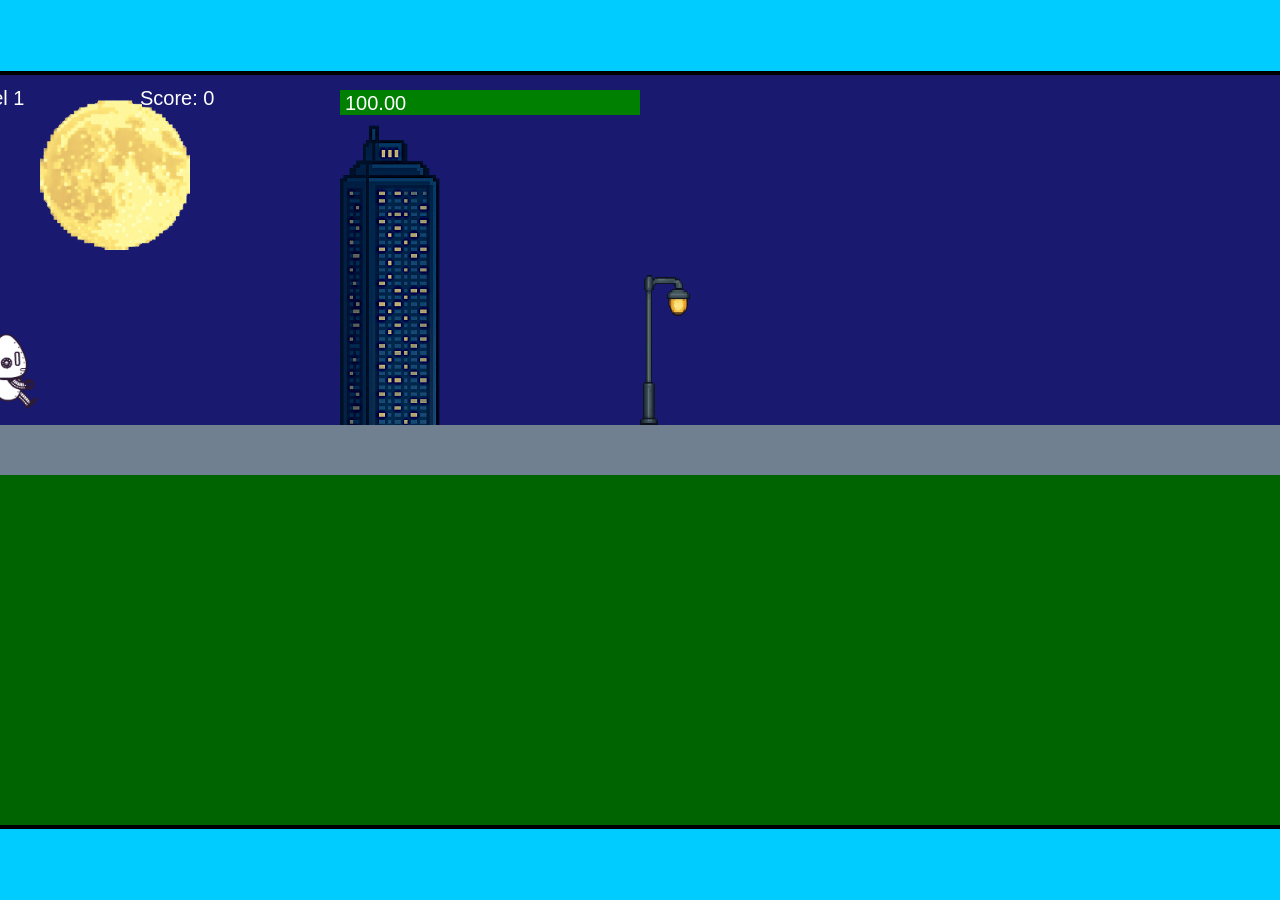
<file: fsd-projects/runtime/index.html>
<!DOCTYPE html>
<html lang="en">
  <head>
    <meta charset="UTF-8" />
    <meta name="viewport" content="width=device-width, initial-scale=1.0" />
    <title>Runtime Neo</title>
    <link rel="stylesheet" href="runtime.css" />
    <script src="https://code.jquery.com/jquery-3.1.0.js"></script>
    <script src="setup.js"></script>
    <script src="levels.js"></script>
    <script src="scenery.js"></script>
    <script src="student.js"></script>
    <script src="main.js"></script>
  </head>
  <body id="body">
    <canvas id="gameCanvas" width="1400" height="750"></canvas>
    <img id="player" src="images/halle.png" />
    <img id="projectile" src="images/projectile.png" />
    <img id="basicPlatform" src="images/interactable/basicPlatform.png" />
    <img id="spikes" src="images/interactable/spikes.png" />
    <img id="bug" src="images/interactable/bug.png" />
    <img id="healthUp" src="images/interactable/healthUp.png" />
    <img id="flag" src="images/interactable/flag.png" />
    <img id="moon" src="images/backgrounds/moon.png" />
    <img id="building" src="images/backgrounds/building.png" />
    <img id="lamp" src="images/backgrounds/lamp.png" />
  </body>
</html>
</file>
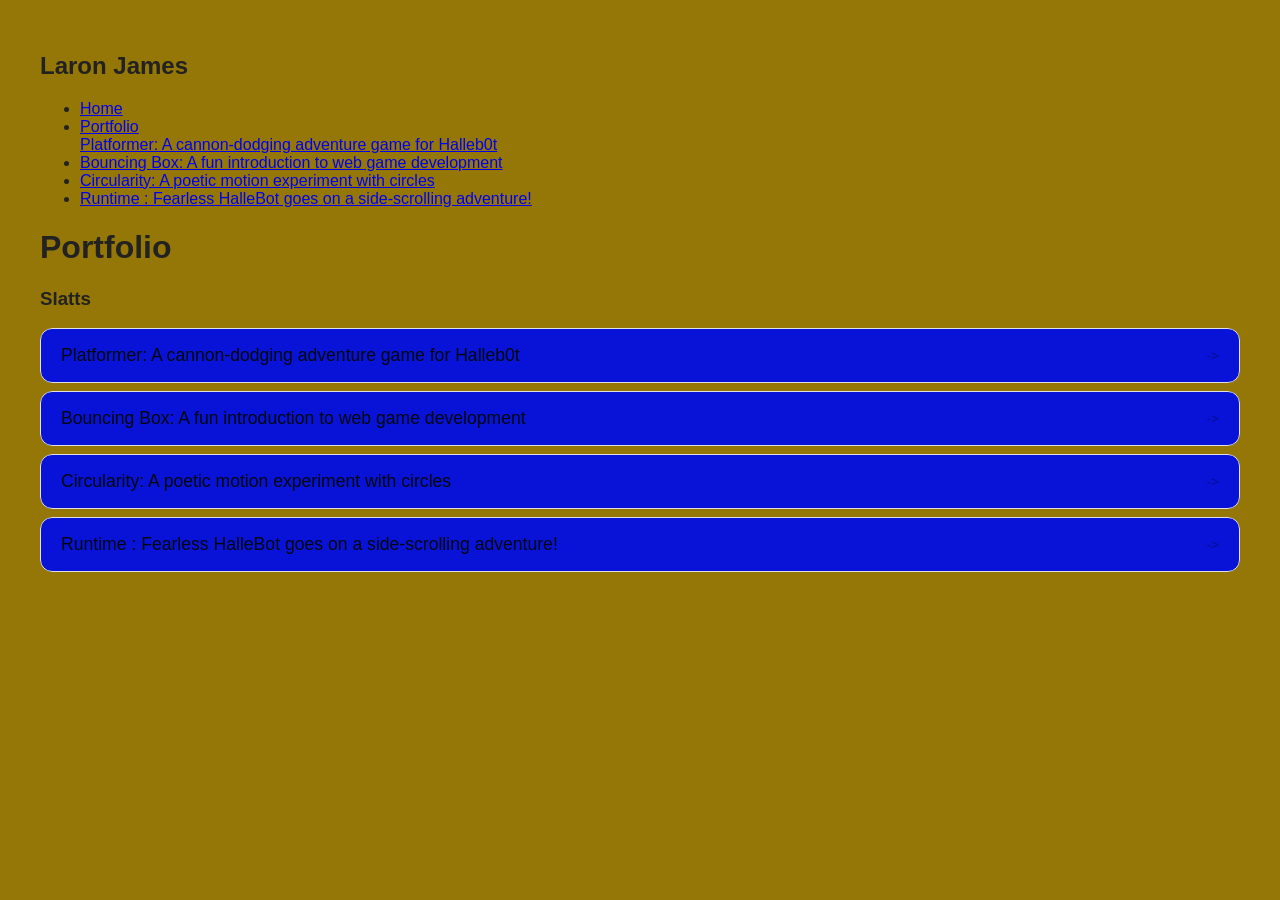
<file: portfolio.html>
<!DOCTYPE html>
<html>
<head>
<title>Laron James</title>
<link rel="stylesheet" href="style.css" />
</head>
<body>
<!-- All content goes here -->
<div id="all-contents">
  <nav> 
<h1>Laron James</h1>
<ul id="nav-ul">
  <li class="nav-li">
<a href="index.html">Home</a>
</li>
<li class="nav-li">
<a href="portfolio.html">Portfolio</a>
</li>
<a href="fsd-projects/platformer/">Platformer: A cannon-dodging adventure game for Halleb0t</a>
</li>
<li>
<a href="fsd-projects/bouncing-box/">Bouncing Box: A fun introduction to web game development</a>
</li>
<li>
<a href="fsd-projects/circularity/">Circularity: A poetic motion experiment with circles</a>
</li>
<li>
<a href="fsd-projects/runtime/">Runtime : Fearless HalleBot goes on a side-scrolling adventure!</a>
</li>
</ul>
 </nav>

 <main>
  <divclass="content">
    <h1>Portfolio</h1>
<h3>Slatts</h3>
<ul id="portfolio">
  <li>
<a href="fsd-projects/platformer/">Platformer: A cannon-dodging adventure game for Halleb0t</a>
</li>
<li>
<a href="fsd-projects/bouncing-box/">Bouncing Box: A fun introduction to web game development</a>
</li>
<li>
<a href="fsd-projects/circularity/">Circularity: A poetic motion experiment with circles</a>
</li>
<li>
<a href="fsd-projects/runtime/">Runtime : Fearless HalleBot goes on a side-scrolling adventure!</a>
</li>
</ul>
<!-- ASD Projects will go here -->
</div>
  </main>
</div>
</body>
</html>
</file>
<file: fsd-projects/runtime/runtime.css>
/* runtime.css */
/* Styles for Runtime Neo auto-runner game */

img {
  display: none;
}

#gameCanvas {
  position: absolute;
  border: 4px solid #000;
  top: 50%;
  left: 50%;
  transform: translate(-50%, -50%);
}

body {
  margin: 0;
  background-color: #00ccff;
  font-family: Arial, sans-serif;
  text-align: center;
  overflow: hidden;
}
</file>
<file: style.css>
* {
  box-sizing: border-box;
}

body {
  margin: 0;
  background: #947706;
  color: #222;
  font-family: "Helvetica Neue", Arial, sans-serif;
}

#all-contents {
  max-width: 1500px;
  min-height: 100vh;
  margin: 0 auto;
  padding: 32px 40px;
}
/* Portfolio styles */
.content h1 {
color: rgb(11, 44, 193);
}
#portfolio {
list-style: none;
margin: 0;
padding: 0;
width: 100%;
display: flex;
flex-direction: column;
gap: 8px;
}
#portfolio li {
border-radius: 12px;
overflow: hidden;
}
#portfolio a {
display: flex;
justify-content: space-between;
align-items: center;
text-decoration: none;
color: #00080b;
padding: 16px 20px;
font-size: 1.1rem;
font-weight: 500;
background: #0913d8;
border: 1px solid #e0e0e0;
border-radius: 12px;
transition: background 0.25s ease, color 0.25s ease, transform 0.25s ease;
}
#portfolio a:hover {
background: #000;
color: #fff;
transform: translateX(4px);
}
#portfolio a::after {
content: "->";
font-size: 0.85rem;
opacity: 0.4;
transition: opacity 0.25s ease;
white-space: nowrap;
}
#portfolio a:hover::after {
opacity: 1;
}
/* responsive web design */
@media screen and (min-width: 120px) and (max-width: 1080px) {
main {
height: 100ch;
zoom: 1.5;
display: grid;
}
h1 {

font-size: 30px;
}
h2 {
font-size: 42px;
}
h3 {
font-size: 36px;
}
#all-contents {
height: 100ch;
margin: none;
}
a {
font-size: 42px;
}
.sidebar {
margin-right: 0px;
justify-content: center;
align-items: center;
}
.sidebar-img {
width: 100%;
}
p,
li {
font-size: 24px;
}
.content {
align-content: center;
justify-content: center;
}
}
</file>
